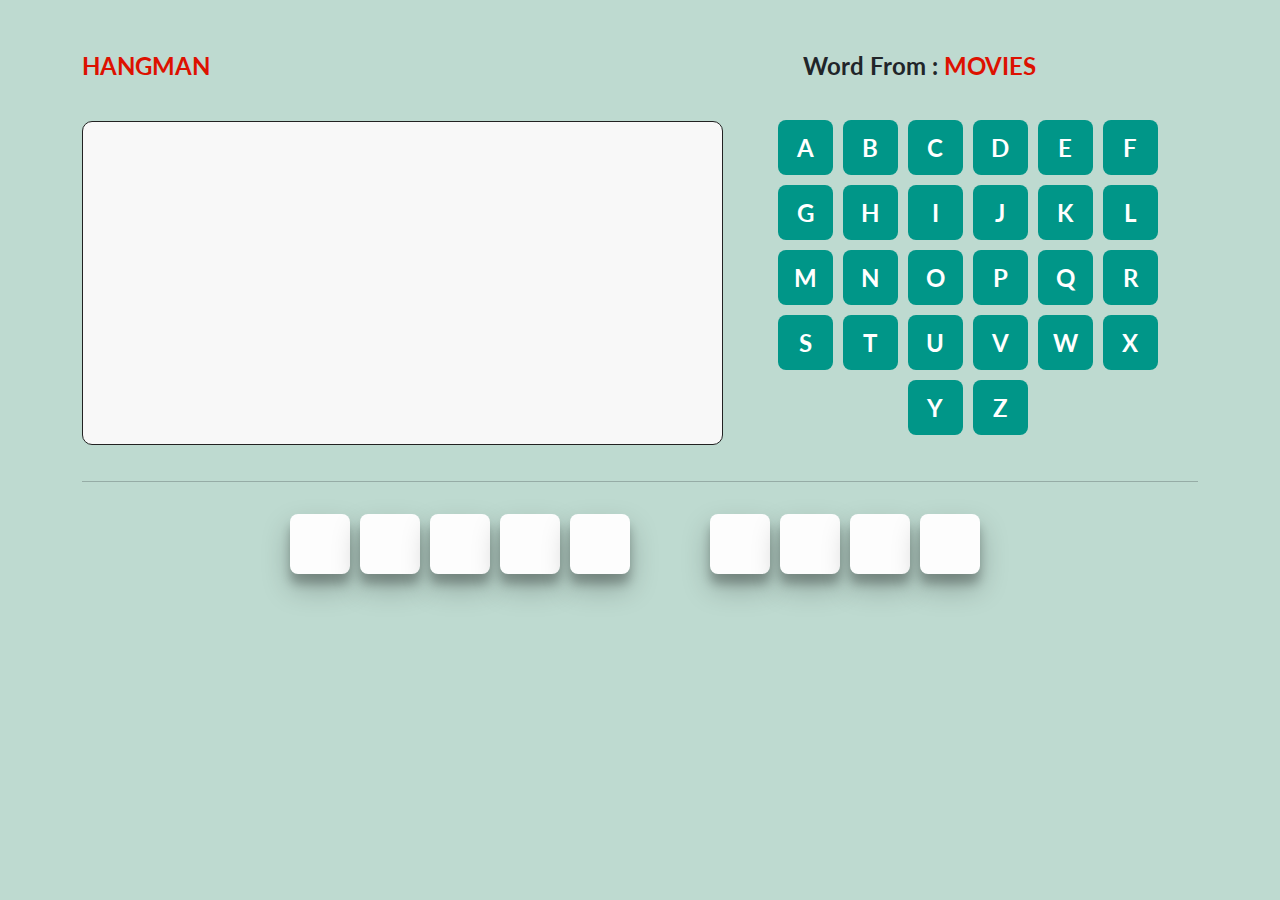
<file: index.html>
<!DOCTYPE html>
<html lang="en">
<head>
    <meta charset="UTF-8">
    <meta http-equiv="X-UA-Compatible" content="IE=edge">
    <meta name="viewport" content="width=device-width, initial-scale=1.0">
    <!-- google fonts  -->
    <link rel="preconnect" href="https://fonts.googleapis.com">
    <link rel="preconnect" href="https://fonts.gstatic.com" crossorigin>
    <link href="https://fonts.googleapis.com/css2?family=Lato:wght@100;300;400;700;900&family=Poppins:wght@200;300;500;700&display=swap" rel="stylesheet">    
    <!-- css and bootstrap-->
    <link rel="stylesheet" href="css/normalize.css" />
    <link rel="stylesheet" href="css/all.min.css" />
    <link rel="stylesheet" href="css/bootstrap.min.css" />
    <link rel="stylesheet" href="css/style.css" />
    <title>Hang Man Game</title>
</head>
<body>
    <div class="container">
        <div class="game-info mt-5 mb-3">
            <div class="game-name text-uppercase">
                hangman
            </div>
            <div class="categories">
                Word From : <span></span>
            </div>
        </div>
        <div class="row align-items-center">
            <div class="col-lg-7 col-12">
                <div class="hang-design">
                    <div class="the-design">
                        <div class="the-stand"></div>
                        <div class="the-hang"></div>
                        <div class="the-rope"></div>
                        <div class="the-man">
                            <div class="man-head"></div>
                            <div class="man-body"></div>
                            <div class="man-hands"></div>
                            <div class="man-legs"></div>
                        </div>
                    </div>
                </div>
            </div>
            <div class="col-lg-5 col-12">
                <div class="all-letters"></div>
            </div>
        </div>
        <hr />
        <div class="letters-guess p-3 d-flex justify-content-center align-items-center"></div>
    </div>
    <script src="js/all.min.js"></script>
    <script src="js/bootstrap.bundle.min.js"></script>
    <script src="js/app.js"></script>
</body>
</html>
</file>
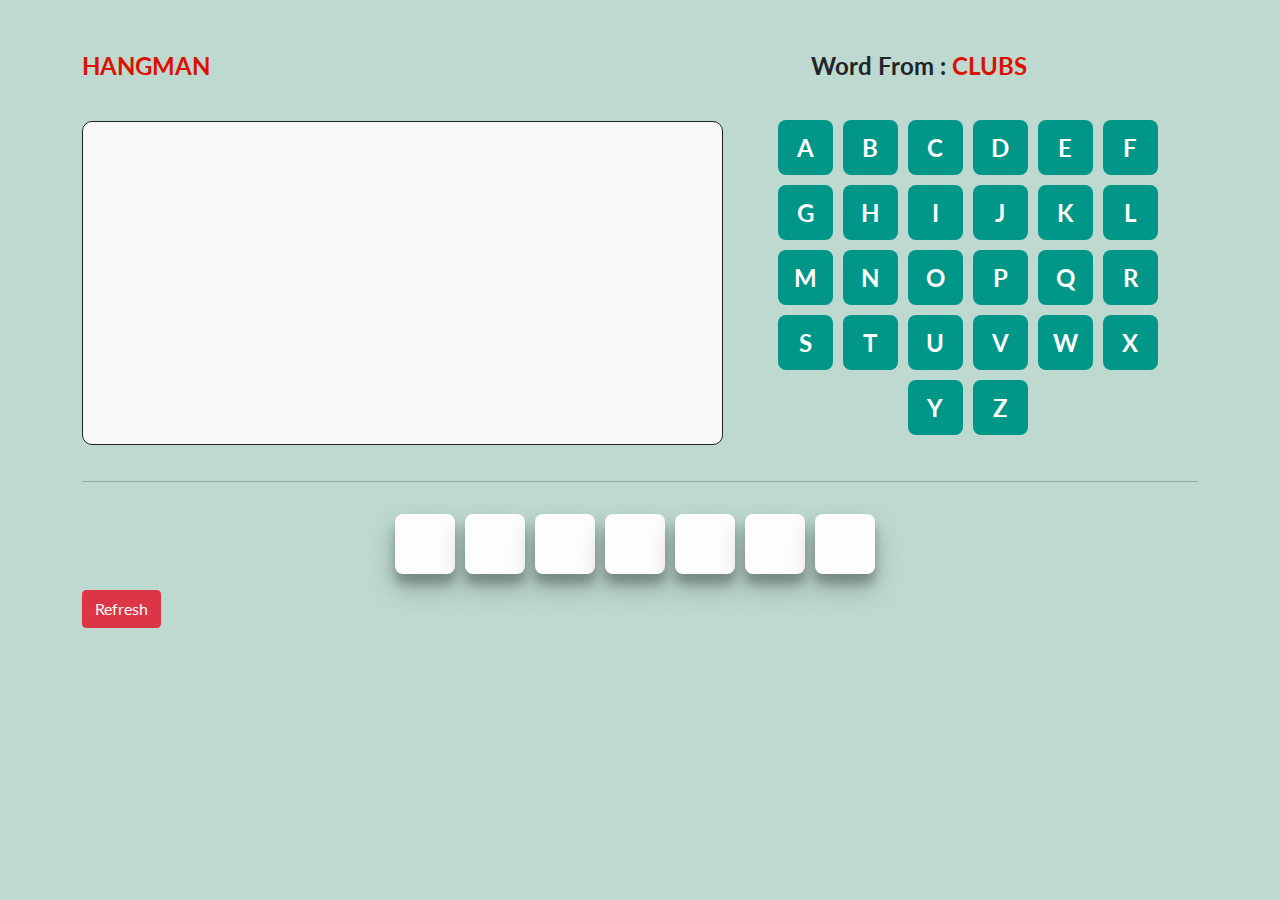
<file: HangMan.html>
<!DOCTYPE html>
<html lang="en">
<head>
    <meta charset="UTF-8">
    <meta http-equiv="X-UA-Compatible" content="IE=edge">
    <meta name="viewport" content="width=device-width, initial-scale=1.0">
    <!-- google fonts  -->
    <link rel="preconnect" href="https://fonts.googleapis.com">
    <link rel="preconnect" href="https://fonts.gstatic.com" crossorigin>
    <link href="https://fonts.googleapis.com/css2?family=Lato:wght@100;300;400;700;900&family=Poppins:wght@200;300;500;700&display=swap" rel="stylesheet">    
    <!-- css and bootstrap-->
    <link rel="stylesheet" href="css/normalize.css" />
    <link rel="stylesheet" href="css/all.min.css" />
    <link rel="stylesheet" href="css/bootstrap.min.css" />
    <link rel="stylesheet" href="css/style.css" />
    <title>Hang Man Game</title>
</head>
<body>
    <div class="container">
        <div class="game-info mt-5 mb-3">
            <div class="game-name text-uppercase">
                hangman
            </div>
            <div class="categories">
                Word From : <span></span>
            </div>
        </div>
        <div class="row align-items-center">
            <div class="col-lg-7 col-12">
                <div class="hang-design">
                    <div class="the-design">
                        <div class="the-stand"></div>
                        <div class="the-hang"></div>
                        <div class="the-rope"></div>
                        <div class="the-man">
                            <div class="man-head">
                                <div class="eyes"></div>
                                <div class="mouse"></div>
                            </div>
                            <div class="man-body"></div>
                            <div class="man-hands"></div>
                            <div class="man-legs"></div>
                        </div>
                    </div>
                </div>
            </div>
            <div class="col-lg-5 col-12">
                <div class="all-letters"></div>
            </div>
        </div>
        <hr />
        <div class="letters-guess p-3 d-flex justify-content-center align-items-center"></div>
        <button class="btn btn-danger reload-btn" onclick="window.location.reload();">Refresh</button>
    </div>
    <audio id="success" src="./audio/success-1-6297.mp3" preload="auto"></audio>
    <audio id="fail" src="./audio/fail-144746.mp3" preload="auto"></audio>
    <script src="js/all.min.js"></script>
    <script src="js/bootstrap.bundle.min.js"></script>
    <script src="js/app.js"></script>
</body>
</html>
</file>
<file: css/style.css>
* {
    box-sizing: border-box;
    scroll-behavior: smooth;
}
:root {
    --main-color: #222;
    --main-width: 4px;
}
body {
    font-family: 'Lato' , sans-serif;
    background-color: rgb(190, 218, 208);
}
/*----------------------------------
style game info
------------------------------------*/
.game-info {
    display: flex;
}
.game-info .game-name{
    flex: 1;
    font-size: 24px;
    font-weight: 700;
    color: #d10;
}
.game-info .categories {
    flex: 1;
    text-align: center;
    font-size: 24px;
    font-weight: 700;
}
.game-info .categories span {
    color: #d10;
    text-transform: uppercase;
}
/*-------------------------------
style the design
-----------------------------*/
.hang-design {
    display: flex;
    align-items: center;
    justify-content: center;
    background-color: #f8f8f8;
    padding: 20px;
    height: 324px;
    border-radius: 10px;
    border: 1px solid var(--main-color);

}
.the-design {
    width: 80px;
    height: 280px;
    border-bottom: var(--main-width) solid var(--main-color);
    position: relative;
    margin: auto;
    display: none;

}
.the-stand {
    content: "";
    position: absolute;
    width: var(--main-width);
    background-color: var(--main-color);
    height: 100%;
    left: 50%;
    transform: translate(-50%);
    display: none;

}
.the-hang::before {
    content: "";
    position: absolute;
    height: var(--main-width);
    background-color: var(--main-color);
    width: 100px;
    left: 40px;
    top: 15px;
}
.the-hang::after {
    content: "";
    position: absolute;
    background-color: var(--main-color);
    width: var(--main-width);
    left: 136px;
    top: 15px;
    height: 45px;
}
.the-rope {
    width: 70px;
    height: 70px;
    border-radius: 50%;
    position: absolute;
    left: 103px;
    top: 56px;
    border: var(--main-width) dashed var(--main-color);
    display: none;
}
/*---------------------------------------
style the man
--------------------------------------*/
.the-man .man-head {
    width: 50px;
    height: 50px;
    border-radius: 50%;
    border: var(--main-width) solid var(--main-color);
    position: absolute;
    left: 113px;
    top: 66px;
    display: none;
}
.the-man .man-head .eyes::after {
    content: "";
    position: absolute;
    height: 6px;
    width: 6px;
    background-color: black;
    top: 36%;
    left: 26%;
    border-radius: 50%;
}
.the-man .man-head .eyes::before {
    content: "";
    position: absolute;
    height: 6px;
    width: 6px;
    background-color: black;
    top: 36%;
    right: 26%;
    border-radius: 50%;
}
.the-man .man-head .mouse {
    background-color: black;
    height: 3px;
    width: 10px;
    position: absolute;
    top: 73%;
    left: 50%;
    transform: translate(-50%, -50%);
}
.the-man .man-body {
    position: absolute;
    background-color: var(--main-color);
    width: var(--main-width);
    height: 110px;
    top: 112px;
    left: 136px;
    display: none;
}
.the-man .man-hands {
    display: none;
}
.the-man .man-hands::before,
.the-man .man-hands::after
{
    content: "";
    width: 50px;
    position: absolute;
    height: var(--main-width);
    background-color: var(--main-color);
    top: 150px;
}
.the-man .man-hands::before {
    left: 92px;
    transform: rotate(30deg);
}
.the-man .man-hands::after {
    left: 135px;
    transform: rotate(-30deg);
}
.the-man .man-legs {
    display: none;
}
.the-man .man-legs::before,
.the-man .man-legs::after {
    content: "";
    width: 50px;
    position: absolute;
    height: var(--main-width);
    background-color: var(--main-color);
    top: 230px;
}
.the-man .man-legs::after {
    left: 134px;
    transform: rotate(-150deg);
}
.the-man .man-legs::before {
    left: 91px;
    transform: rotate(150deg);
}
/*---------------------------------
appear the draw 
-----------------------------------*/
.hang-design.wrong-1 .the-design {
    display: block;
}
.hang-design.wrong-1 .the-stand {
    display: block;
}
/* .hang-design.wrong-2 .the-hang {
    display: block;
} */
.hang-design.wrong-2 .the-rope {
    display: block;
}
/* .hang-design.wrong-3 .the-design {
    display: block;
} */
.hang-design.wrong-3 .man-head {
    display: block;
}
.hang-design.wrong-4 .man-body {
    display: block;
}
.hang-design.wrong-5 .man-hands {
    display: block;
}
.hang-design.wrong-6 .man-legs {
    display: block;
}
/*-----------------------------------
style the letterts
------------------------------------*/
.all-letters {
    flex: 1;
    padding: 20px;
    text-align: center;
}
.all-letters.finished {
    pointer-events: none;
}
.all-letters .letter-container {
    width: 55px;
    height: 55px;
    display: inline-block;
    background-color: #009688;
    color: white;
    font-size: 24px;
    margin-right: 10px;
    line-height: 55px;
    font-weight: bold;
    cursor: pointer;
    text-transform: uppercase;
    margin-bottom: 10px;
    border-radius: 8px;
};

/*--------------------------------------------
style letter guess
------------------------------------------*/
.letters-guess {
    margin: 10px auto;
    min-height: 104px;
}
.letters-guess span {
    display: flex;
    justify-content: center;
    align-items: center;
    width: 60px;
    height: 60px;
    font-size: 24px;
    margin-right: 10px;
    text-align: center;
    line-height: 60px;
    text-transform: uppercase;
    font-weight: bold;
    background-color: #FDFDFD;
    box-shadow: rgba(0, 0, 0, 0.25) 0px 14px 28px, rgba(0, 0, 0, 0.22) 0px 10px 10px;
    transition: 0.3s;
    border-radius: 8px;
}

.letters-guess  .has-space {
    background: none;
    border-bottom: none;
    position: relative;
    box-shadow: none;
}

.letters-guess .has-space::before {
    content: "";
    width: 20px;
    height: var(--main-width);
    position: absolute;
    left: 50%;
    top: 50%;
    transform: translate(-50%, -50%);
};
/*-----------------------------------
style clicked letter
---------------------------------------*/
.all-letters .letter-container {
    background-color: #222;
    opacity: 0.4;
    pointer-events: none;
    
}
.all-letters .letter-container.clicked {
    background-color: #222;
    opacity: 0.4;
    pointer-events: none;
}
/*-----------------------------------------
style the popup mess
-------------------------------------------*/
.popup {
    display: flex;
    justify-content: center;
    align-items: center;
    font-size: 28px;
    text-transform: capitalize;
    border-radius: 15px;
    position: fixed;
    width: 500px;
    height: 300px;
    background-color: #d10;
    top: 30%;
    left: 50%;
    transform: translate(-50%, -50%);
    color: wheat;
    text-align: center;
    transition: 0.3s;
}
.popup-win {
    display: flex;
    justify-content: center;
    align-items: center;
    font-size: 28px;
    text-transform: capitalize;
    border-radius: 15px;
    position: fixed;
    width: 500px;
    height: 300px;
    background-color: green;
    top: 30%;
    left: 50%;
    transform: translate(-50%, -50%);
    color: wheat;
    text-align: center;
    transition: 0.3s;
}
</file>
